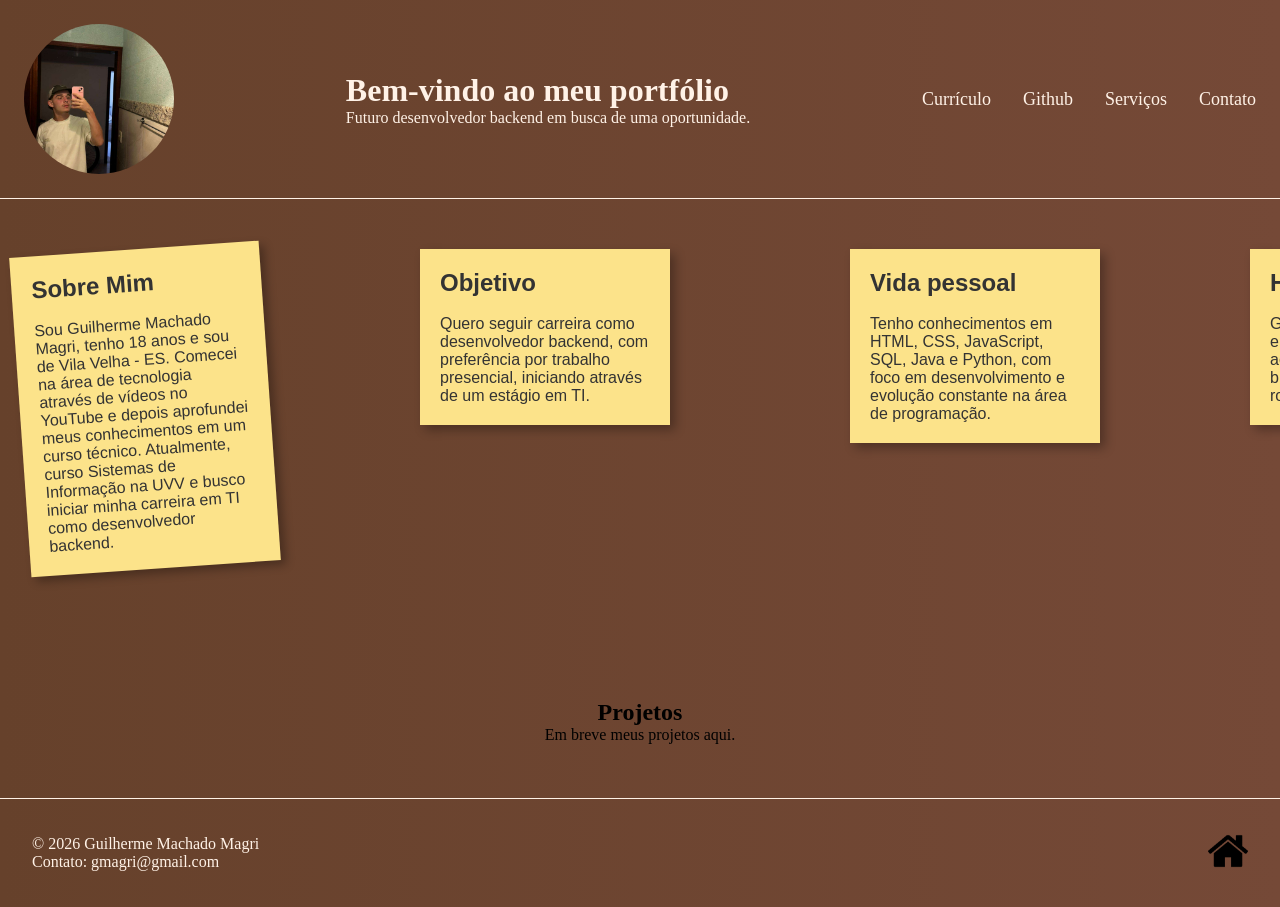
<file: index.html>
<!doctype html>
<html lang="en">
  <head>
    <meta charset="UTF-8" />
    <meta name="viewport" content="width=device-width, initial-scale=1.0" />
    <title>Landing Page - Guilherme Machado Magri</title>
    <link rel="stylesheet" href="./style.css" />
  </head>
  <body>
    <header class="cabecalho">
      <img src="./Guilherme.jpg" alt="" class="foto-gui" />
      <div class="frase-cabecalho">
        <h1>Bem-vindo ao meu portfólio</h1>
        <p>Futuro desenvolvedor backend em busca de uma oportunidade.</p>
      </div>
      <nav class="cabecalho-menu">
        <a href="./curriculo.html" class="item-cabecalho"> Currículo</a>
        <a href="./github.html" class="item-cabecalho">Github</a>
        <a href="./servicos.html" class="item-cabecalho">Serviços</a>
        <a href="./contato.html" class="item-cabecalho"> Contato</a>
      </nav>
    </header>

    <main class="conteudo-principal">
      <section>
        <div class="post-it1">
          <h2>Sobre Mim</h2>
          <p>
            <br />
            Sou Guilherme Machado Magri, tenho 18 anos e sou de Vila Velha - ES.
            Comecei na área de tecnologia através de vídeos no YouTube e depois
            aprofundei meus conhecimentos em um curso técnico. Atualmente, curso
            Sistemas de Informação na UVV e busco iniciar minha carreira em TI
            como desenvolvedor backend.
          </p>
        </div>
        <div class="post-it2">
          <h2>Objetivo</h2>
          <p>
            <br />Quero seguir carreira como desenvolvedor backend, com
            preferência por trabalho presencial, iniciando através de um estágio
            em TI.
          </p>
        </div>
        <div class="post-it3">
          <h2>Vida pessoal</h2>
          <br />
          <p>
            Tenho conhecimentos em HTML, CSS, JavaScript, SQL, Java e Python,
            com foco em desenvolvimento e evolução constante na área de
            programação.
          </p>
        </div>
        <div class="post-it4">
          <h2>Hobbies</h2>
          <br />
          <p>
            Gosto de jogar no tempo livre e praticar esportes como academia e
            andar de bicicleta, mantendo uma rotina ativa.
          </p>
        </div>

        <div class="post-it5">
          <h2>Acadêmico</h2>
          <p>
            Concluí o ensino médio junto com o curso técnico e atualmente curso
            Sistemas de Informação na UVV, buscando me desenvolver cada vez mais
            na área de tecnologia.
          </p>
        </div>
      </section>

      <section class="projetos">
        <div>
          <h2>Projetos</h2>
          <p>Em breve meus projetos aqui.</p>
        </div>
      </section>
    </main>

    <footer class="rodape">

  <div class="info">
    <p>© 2026 Guilherme Machado Magri</p>
    <p>Contato: gmagri@gmail.com</p>
      
  </div>

  <a href="index.html">
    <img src="./imagens/casa.png" class="imagem-casa">
  </a>

</footer>
  </body>
</html>
</file>
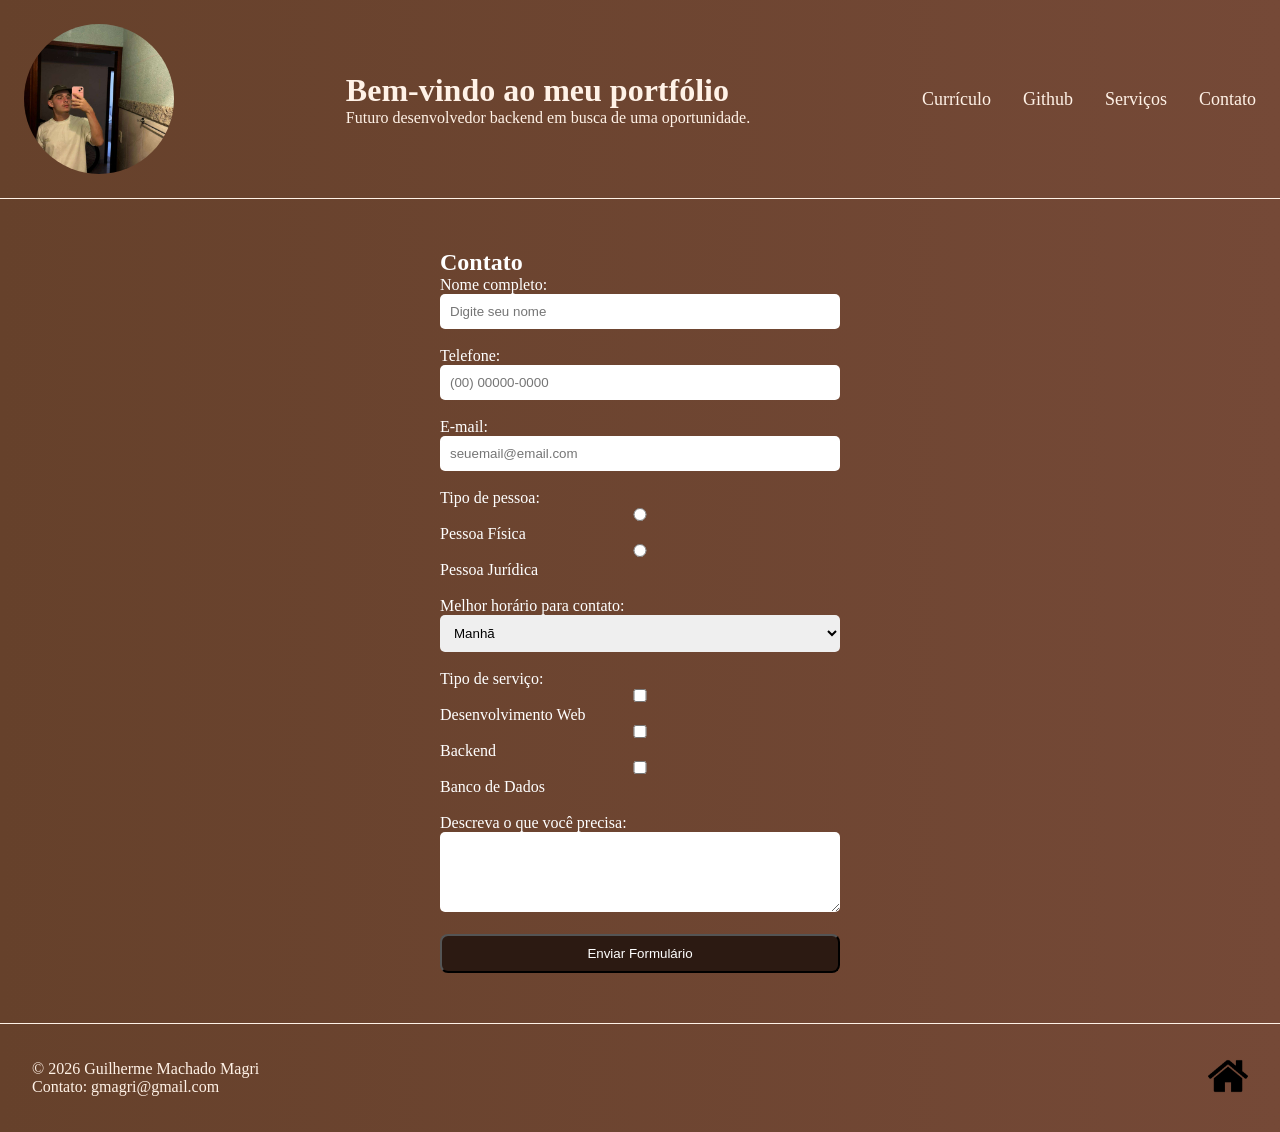
<file: contato.html>
<!doctype html>
<html lang="en">
  <head>
    <meta charset="UTF-8" />
    <meta name="viewport" content="width=device-width, initial-scale=1.0" />
    <title>Document</title>
    <link rel="stylesheet" href="contato.css" />
  </head>
  <body>
    <header class="cabecalho">
      <img src="./Guilherme.jpg" alt="" class="foto-gui" />
      <div class="frase-cabecalho">
        <h1>Bem-vindo ao meu portfólio</h1>
        <p>Futuro desenvolvedor backend em busca de uma oportunidade.</p>
      </div>
      <nav class="cabecalho-menu">
        <a href="./curriculo.html" class="item-cabecalho"> Currículo</a>
        <a href="./github.html" class="item-cabecalho">Github</a>
        <a href="./servicos.html" class="item-cabecalho">Serviços</a>
        <a href="./contato.html" class="item-cabecalho"> Contato</a>
      </nav>
    </header>

    <main class="conteudo-principal">
      <main class="contato">

  <h2>Contato</h2>

  <form onsubmit=>

    
    <label>Nome completo:</label><br>
    <input type="text" placeholder="Digite seu nome" required><br><br>

    <label>Telefone:</label><br>
    <input type="tel" placeholder="(00) 00000-0000" required><br><br>

   
    <label>E-mail:</label><br>
    <input type="email" placeholder="seuemail@email.com" required><br><br>

  
    <label>Tipo de pessoa:</label><br>
    <input type="radio" name="tipo"> Pessoa Física
    <input type="radio" name="tipo"> Pessoa Jurídica
    <br><br>


    <label>Melhor horário para contato:</label><br>
    <select>
      <option>Manhã</option>
      <option>Tarde</option>
      <option>Noite</option>
    </select>
    <br><br>


    <label>Tipo de serviço:</label><br>
    <input type="checkbox"> Desenvolvimento Web<br>
    <input type="checkbox"> Backend<br>
    <input type="checkbox"> Banco de Dados<br>
    <br>

  
    <label>Descreva o que você precisa:</label><br>
    <textarea rows="4" cols="40"></textarea>
    <br><br>

 
    <button type="submit" class="botao-enviar">
      Enviar Formulário
    </button>

  </form>

</main>

    <footer class="rodape">
      <div class="info">
        <p>© 2026 Guilherme Machado Magri</p>
        <p>Contato: gmagri@gmail.com</p>
      </div>

      <a href="index.html">
        <img src="./imagens/casa.png" class="imagem-casa" />
      </a>
    </footer>
  </body>
</html>
</file>
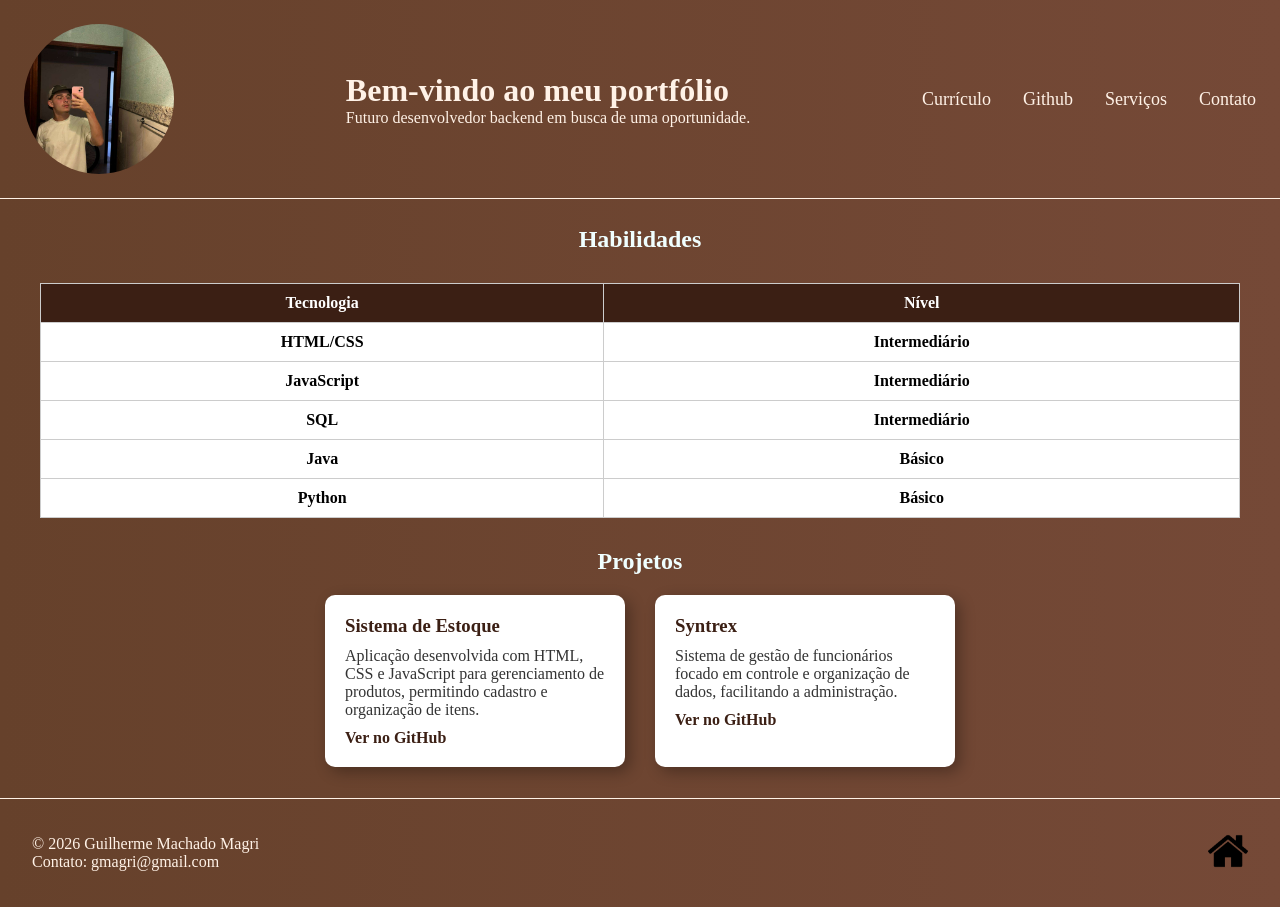
<file: curriculo.html>
<!DOCTYPE html>
<html lang="en">
<head>
    <meta charset="UTF-8">
    <meta name="viewport" content="width=device-width, initial-scale=1.0">
    <title>Document</title>
    <link rel="stylesheet" href="curriculo.css">
</head>
<body>
    <header class="cabecalho">
      <img src="./Guilherme.jpg" alt="" class="foto-gui" />
      <div class="frase-cabecalho">
        <h1>Bem-vindo ao meu portfólio</h1>
        <p>Futuro desenvolvedor backend em busca de uma oportunidade.</p>
      </div>
      <nav class="cabecalho-menu">
        <a href="./curriculo.html" class="item-cabecalho"> Currículo</a>
        <a href="./github.html" class="item-cabecalho">Github</a>
        <a href="./servicos.html" class="item-cabecalho">Serviços</a>
        <a href="./contato.html" class="item-cabecalho"> Contato</a>
      </nav>
    </header>

    <main class="conteudo-principal">
        <section>
            <div>
                
<table border="" class="tabela-conteudo">
    
  <tr>
    <h2 class="titulo-conteudo"><br>Habilidades</h2>
    <th>Tecnologia</th>
    <th>Nível</th>
  </tr>
  <tr>
    <td>HTML/CSS</td>
    <td>Intermediário</td>
  </tr>
  <tr>
    <td>JavaScript</td>
    <td>Intermediário</td>
  </tr>
  <tr>
    <td>SQL</td>
    <td>Intermediário</td>
  </tr>
  <tr>
    <td>Java</td>
    <td>Básico</td>
  </tr>
  <tr>
    <td>Python</td>
    <td>Básico</td>
  </tr>
</table>
            </div>
        </section>

        <section class="projetos">
  <h2 style="text-align: center;" class="titu2">Projetos</h2>

  <div class="container-projetos">

    <div class="card-projeto">
      <h3>Sistema de Estoque</h3>
      <p>
        Aplicação desenvolvida com HTML, CSS e JavaScript para gerenciamento de produtos,
        permitindo cadastro e organização de itens.
      </p>
      <a href="https://github.com/Guimm1/MinhaLoja" target="_blank">Ver no GitHub</a>
    </div>

    <div class="card-projeto">
      <h3>Syntrex</h3>
      <p>
        Sistema de gestão de funcionários focado em controle e organização de dados,
        facilitando a administração.
      </p>
      <a href="https://github.com/Guimm1/ProjetoSyntrex_Senai" target="_blank">Ver no GitHub</a>
    </div>

  </div>
</section>
    </main>

    <footer class="rodape">

  <div class="info">
    <p>© 2026 Guilherme Machado Magri</p>
    <p>Contato: gmagri@gmail.com</p>
    
  </div>

  <a href="index.html">
    <img src="./imagens/casa.png" class="imagem-casa">
  </a>

</footer>


</body>
</html>
</file>
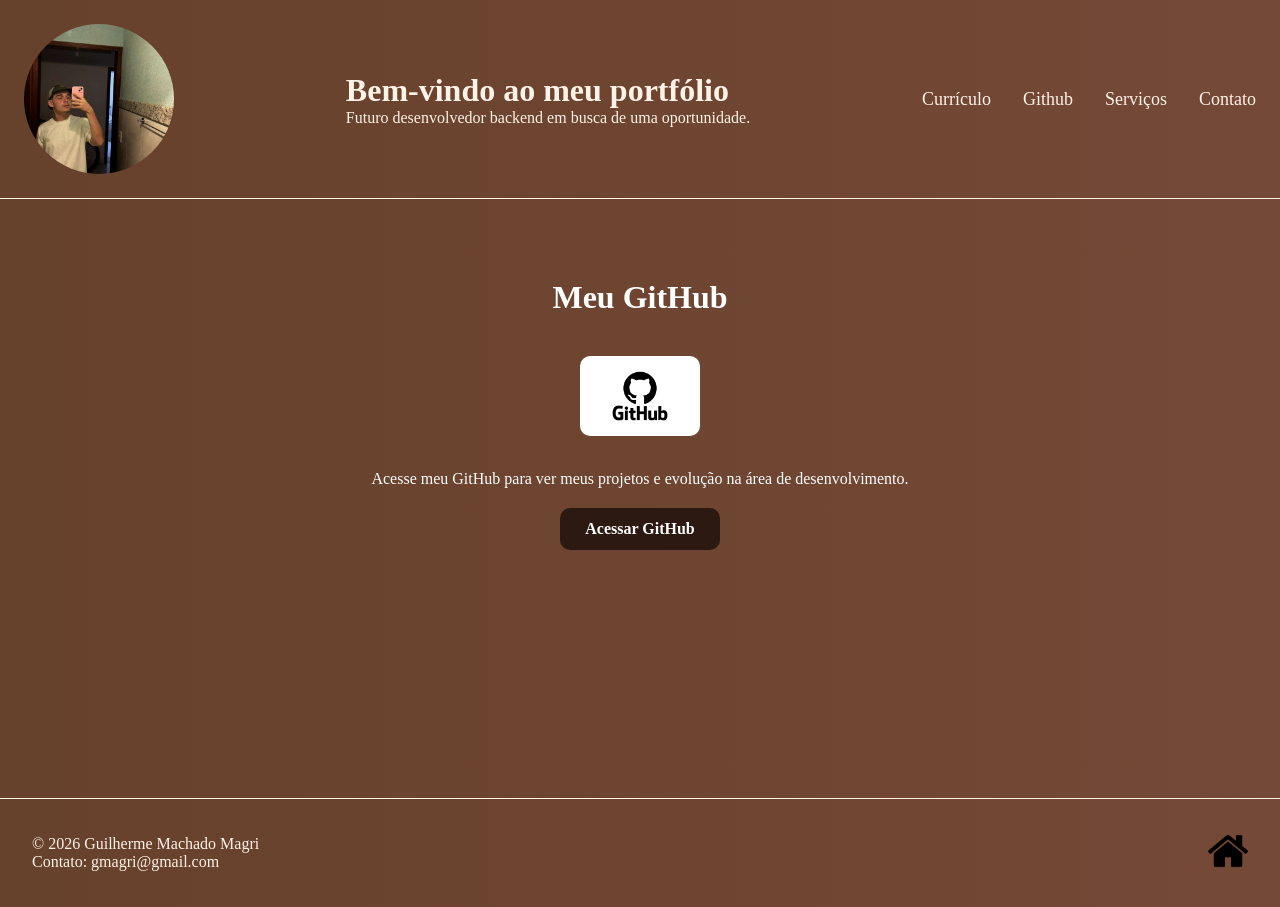
<file: github.html>
<!DOCTYPE html>
<html lang="en">
<head>
    <meta charset="UTF-8">
    <meta name="viewport" content="width=device-width, initial-scale=1.0">
    <title>Document</title>
    <link rel="stylesheet" href="github.css">
</head>
<body>
    
    <header class="cabecalho">
      <img src="./Guilherme.jpg" alt="" class="foto-gui" />
      <div class="frase-cabecalho">
        <h1>Bem-vindo ao meu portfólio</h1>
        <p>Futuro desenvolvedor backend em busca de uma oportunidade.</p>
      </div>
      <nav class="cabecalho-menu">
        <a href="./curriculo.html" class="item-cabecalho"> Currículo</a>
        <a href="./github.html" class="item-cabecalho">Github</a>
        <a href="./servicos.html" class="item-cabecalho">Serviços</a>
        <a href="./contato.html" class="item-cabecalho"> Contato</a>
      </nav>
    </header>

     <main class="conteudo-principal">

        <section class="github">
    <h2>Meu GitHub</h2>

    <img src="./imagens/github.png" class="img-github">

    <p>
      Acesse meu GitHub para ver meus projetos e evolução na área de desenvolvimento.
    </p>

    <a href="https://github.com/Guimm1" target="_blank" class="botao">
      Acessar GitHub
    </a>

  </main>
  </section>


     <footer class="rodape">

  <div class="info">
    <p>© 2026 Guilherme Machado Magri</p>
    <p>Contato: gmagri@gmail.com</p>
    
  </div>

  <a href="index.html">
    <img src="./imagens/casa.png" class="imagem-casa">
  </a>

</footer>

</body>
</html>
</file>
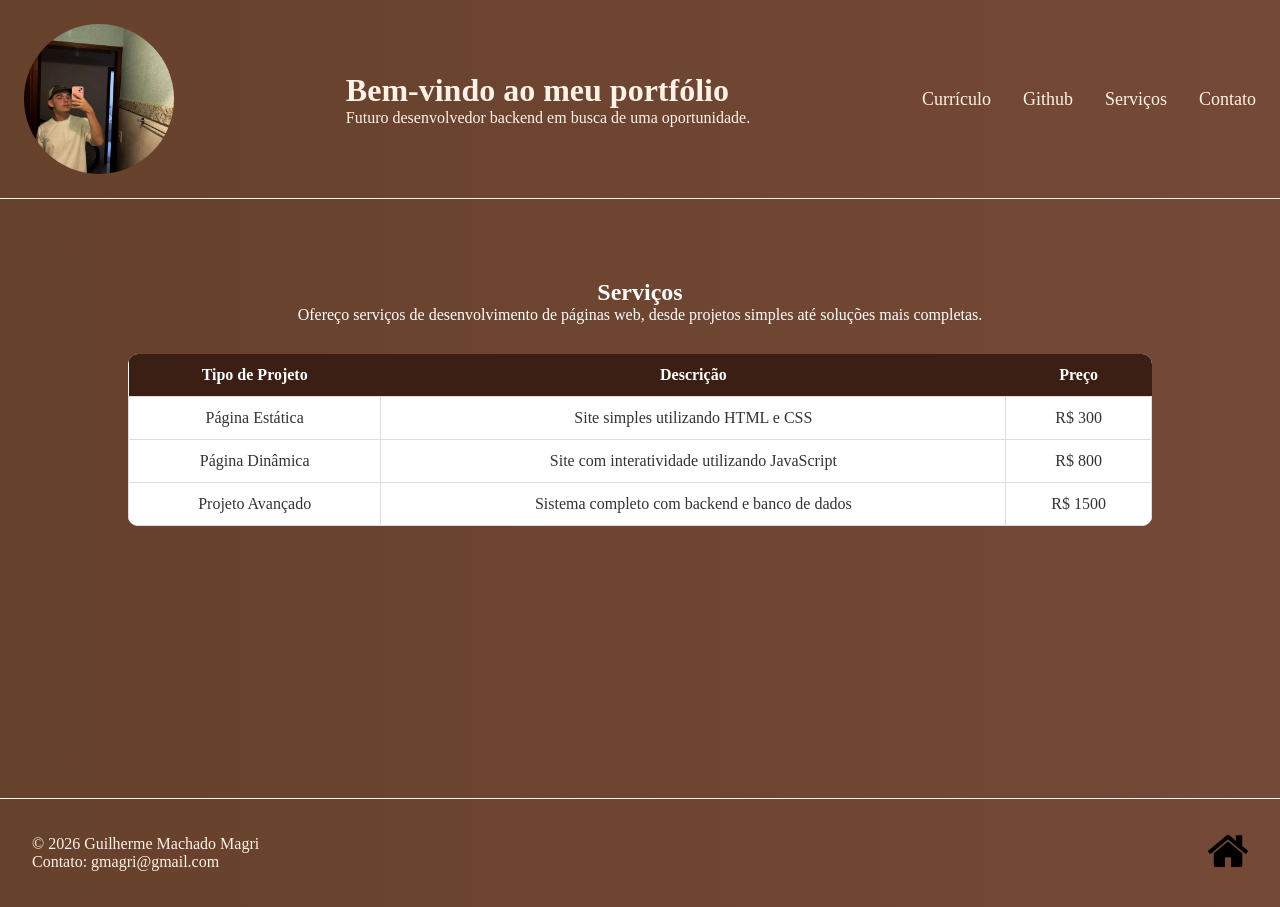
<file: servicos.html>
<!DOCTYPE html>
<html lang="en">
<head>
    <meta charset="UTF-8">
    <meta name="viewport" content="width=device-width, initial-scale=1.0">
    <title>Document</title>
    <link rel="stylesheet" href="servicos.css">
</head>

<body>
    <header class="cabecalho">
      <img src="./Guilherme.jpg" alt="" class="foto-gui" />
      <div class="frase-cabecalho">
        <h1>Bem-vindo ao meu portfólio</h1>
        <p>Futuro desenvolvedor backend em busca de uma oportunidade.</p>
      </div>
      <nav class="cabecalho-menu">
        <a href="./curriculo.html" class="item-cabecalho"> Currículo</a>
        <a href="./github.html" class="item-cabecalho">Github</a>
        <a href="./servicos.html" class="item-cabecalho">Serviços</a>
        <a href="./contato.html" class="item-cabecalho"> Contato</a>
      </nav>
    </header>


    <main class="conteudo-principal">
        <main class="servicos">

  <h2>Serviços</h2>

  <p>Ofereço serviços de desenvolvimento de páginas web, desde projetos simples até soluções mais completas.</p>

  <table class="tabela-servicos">
    <tr>
      <th>Tipo de Projeto</th>
      <th>Descrição</th>
      <th>Preço</th>
    </tr>

    <tr>
      <td>Página Estática</td>
      <td>Site simples utilizando HTML e CSS</td>
      <td>R$ 300</td>
    </tr>

    <tr>
      <td>Página Dinâmica</td>
      <td>Site com interatividade utilizando JavaScript</td>
      <td>R$ 800</td>
    </tr>

    <tr>
      <td>Projeto Avançado</td>
      <td>Sistema completo com backend e banco de dados</td>
      <td>R$ 1500</td>
    </tr>

  </table>

</main>
    </main>
          

     <footer class="rodape">

  <div class="info">
    <p>© 2026 Guilherme Machado Magri</p>
    <p>Contato: gmagri@gmail.com</p>
    
  </div>

  <a href="index.html">
    <img src="./imagens/casa.png" class="imagem-casa">
  </a>

</footer>
    
</body>
</html>
</file>
<file: style.css>
*{
    margin: 0;
    padding: 0;
    box-sizing: border-box;
    text-decoration: none;
    
}

body{
    font-size: 100%;
    background: linear-gradient(to right, #66412b, #754937);
}

.cabecalho{
    display: flex;
    flex-direction: row;
    align-items:center;
    justify-content: space-between;
    padding: 24px;
    
}

.frase-cabecalho{
    color: #FFF2E7;
}

.foto-gui{
  width: 150px;
  height: 150px;
  border-radius: 50%;
  object-fit: cover;
}

.item-cabecalho{
    color: #FFF2E7;
    font-weight: 400;
    font-size: 18px;
}

.cabecalho-menu{
    display: flex;
    gap: 32px;
}


.conteudo-principal{
     border-top: 0.4px solid #FFF2E7;
    position: relative;
    min-height: 600px;
}

.post-it1{
    width: 250px;
  padding: 20px;
  background: #fce38a; 
  color: #333;
  font-family: Arial, sans-serif;

  box-shadow: 5px 5px 10px rgba(0,0,0,0.3);
  transform: rotate(-4deg);
  position: absolute;
  top: 50px;
  left: 20px;
  
}

.post-it2{
    width: 250px;
  padding: 20px;
  background: #fce38a; 
  color: #333;
  font-family: Arial, sans-serif;

  box-shadow: 5px 5px 10px rgba(0,0,0,0.3);
  position: absolute;
  top: 50px;
  left: 420px;
  
}

.post-it3{
       width: 250px;
  padding: 20px;
  background: #fce38a; 
  color: #333;
  font-family: Arial, sans-serif;

  box-shadow: 5px 5px 10px rgba(0,0,0,0.3);
  position: absolute;
  top: 50px;
  left: 850px;
}

.post-it4{
       width: 250px;
  padding: 20px;
  background: #fce38a; 
  color: #333;
  font-family: Arial, sans-serif;

  box-shadow: 5px 5px 10px rgba(0,0,0,0.3);
  position: absolute;
  top: 50px;
  left: 1250px;
}

.post-it5{
     width: 250px;
  padding: 20px;
  background: #fce38a; 
  color: #333;
  font-family: Arial, sans-serif;

  box-shadow: 5px 5px 10px rgba(0,0,0,0.3);
  position: absolute;
  transform: rotate(4deg);
  top: 50px;
  left: 1650px;
}

.projetos {
  margin-top: 500px;
  text-align: center;
}

.rodape{
    padding: 32px;
    border-top: 0.4px solid #FFF2E7;
    color: #FFF2E7;
    text-decoration: none;
     display: flex;
    justify-content: space-between;
    align-items: center;
    
}



.imagem-casa{
    width: 40px;
  height: auto;
  
}
</file>
<file: contato.css>
*{
    margin: 0;
    padding: 0;
    box-sizing: border-box;
    text-decoration: none;
    
}

body{
    font-size: 100%;
    background: linear-gradient(to right, #66412b, #754937);
}

.cabecalho{
    display: flex;
    flex-direction: row;
    align-items:center;
    justify-content: space-between;
    padding: 24px;
    
}

.frase-cabecalho{
    color: #FFF2E7;
}

.foto-gui{
  width: 150px;
  height: 150px;
  border-radius: 50%;
  object-fit: cover;
}

.item-cabecalho{
    color: #FFF2E7;
    font-weight: 400;
    font-size: 18px;
}

.cabecalho-menu{
    display: flex;
    gap: 32px;
}

.conteudo-principal{
    border-top: 0.4px solid #FFF2E7;
    position: relative;
    min-height: 600px;
}

.contato {
  color: white;
  margin: 50px auto;
  width: 400px;
  text-align: left;
}

input, select, textarea {
  width: 100%;
  padding: 10px;
  border-radius: 5px;
  border: none;
}

.botao-enviar {
  width: 100%;
  padding: 10px;
  background: #2c1a12;
  color: white;
  border-radius: 8px;
}






.rodape{
    padding: 32px;
    border-top: 0.4px solid #FFF2E7;
    color: #FFF2E7;
    text-decoration: none;
     display: flex;
    justify-content: space-between;
    align-items: center;
    
}

.git{
    color: blue;
    text-decoration: underline;
}

.insta{
    color: blue;
    text-decoration: underline;
}

.imagem-casa{
    width: 40px;
  height: auto;
  
}
</file>
<file: curriculo.css>
*{
    margin: 0;
    padding: 0;
    box-sizing: border-box;
    text-decoration: none;
    
}

body{
    font-size: 100%;
    background: linear-gradient(to right, #66412b, #754937);
}

.cabecalho{
    display: flex;
    flex-direction: row;
    align-items:center;
    justify-content: space-between;
    padding: 24px;
    
}

.frase-cabecalho{
    color: #FFF2E7;
}

.foto-gui{
  width: 150px;
  height: 150px;
  border-radius: 50%;
  object-fit: cover;
}

.item-cabecalho{
    color: #FFF2E7;
    font-weight: 400;
    font-size: 18px;
}

.cabecalho-menu{
    display: flex;
    gap: 32px;
}

.conteudo-principal{
    border-top: 0.4px solid #FFF2E7;
    position: relative;
    min-height: 600px;
}

.titulo-conteudo{
    text-align: center;
    color: azure;
}

.titu2{
  text-align: center;
  color: azure;
}

table {
  width: 100%;
  border-collapse: collapse;
  margin-top: 10px;
  font-weight: bold;
}

th {
  background: #3b1f14;
  color: white;
}

td, th {
  border: 1px solid #ccc;
  padding: 10px;
  text-align: center;
}

.tabela-conteudo {
  max-width: 1200px;
  margin: 30px auto;
  padding: 30px; 
  background: white;
}

.container-projetos {
  display: flex;
  justify-content: center;
  gap: 30px;
  margin-top: 20px;
}

.card-projeto {
  width: 300px;
  background: #fff;
  padding: 20px;
  border-radius: 10px;
  box-shadow: 5px 5px 15px rgba(0,0,0,0.3);
}

.card-projeto h3 {
  margin-bottom: 10px;
  color: #3b1f14;
}

.card-projeto p {
  color: #333;
}

.card-projeto a {
  display: inline-block;
  margin-top: 10px;
  color: #3b1f14;
  font-weight: bold;
}




.rodape{
    padding: 32px;
    border-top: 0.4px solid #FFF2E7;
    color: #FFF2E7;
    text-decoration: none;
     display: flex;
    justify-content: space-between;
    align-items: center;
    
}

.git{
    color: blue;
    text-decoration: underline;
}

.insta{
    color: blue;
    text-decoration: underline;
}

.imagem-casa{
    width: 40px;
  height: auto;
  
}
</file>
<file: github.css>
*{
    margin: 0;
    padding: 0;
    box-sizing: border-box;
    text-decoration: none;
    
}

body{
    font-size: 100%;
    background: linear-gradient(to right, #66412b, #754937);
}

.cabecalho{
    display: flex;
    flex-direction: row;
    align-items:center;
    justify-content: space-between;
    padding: 24px;
    
}

.frase-cabecalho{
    color: #FFF2E7;
}

.foto-gui{
  width: 150px;
  height: 150px;
  border-radius: 50%;
  object-fit: cover;
}

.item-cabecalho{
    color: #FFF2E7;
    font-weight: 400;
    font-size: 18px;
}

.cabecalho-menu{
    display: flex;
    gap: 32px;
}

.conteudo-principal{
     border-top: 0.4px solid #FFF2E7;
    position: relative;
    min-height: 600px;
}

.github {
  text-align: center;
  margin-top: 80px;
  color: white;
}

.github h2 {
  font-size: 32px;
  margin-bottom: 20px;
}

.img-github {
  width: 120px;
  margin: 20px 0;
  background: white;
  padding: 15px;
  border-radius: 10px;
}

.github p {
  margin-top: 10px;
  font-size: 16px;
}

.botao {
  display: inline-block;
  margin-top: 20px;
  padding: 12px 25px;
  background: #2c1a12;
  color: white;
  border-radius: 10px;
  font-weight: bold;
  transition: 0.3s;
}


.botao:hover {
  background: #5a3525;
  transform: scale(1.05);
}






.rodape{
    padding: 32px;
    border-top: 0.4px solid #FFF2E7;
    color: #FFF2E7;
    text-decoration: none;
     display: flex;
    justify-content: space-between;
    align-items: center;
    
}

.git{
    color: blue;
    text-decoration: underline;
}

.insta{
    color: blue;
    text-decoration: underline;
}

.imagem-casa{
    width: 40px;
  height: auto;
  
}
</file>
<file: servicos.css>
*{
    margin: 0;
    padding: 0;
    box-sizing: border-box;
    text-decoration: none;
    
}

body{
    font-size: 100%;
    background: linear-gradient(to right, #66412b, #754937);
}

.cabecalho{
    display: flex;
    flex-direction: row;
    align-items:center;
    justify-content: space-between;
    padding: 24px;
    
}

.frase-cabecalho{
    color: #FFF2E7;
}

.foto-gui{
  width: 150px;
  height: 150px;
  border-radius: 50%;
  object-fit: cover;
}

.item-cabecalho{
    color: #FFF2E7;
    font-weight: 400;
    font-size: 18px;
}

.cabecalho-menu{
    display: flex;
    gap: 32px;
}

.conteudo-principal{
     border-top: 0.4px solid #FFF2E7;
    position: relative;
    min-height: 600px;
}


.servicos {
  text-align: center;
  color: white;
  margin-top: 80px;
}

.tabela-servicos {
  width: 80%;
  margin: 30px auto;
  border-collapse: collapse;
  background: white;
  color: #333;
  border-radius: 10px;
  overflow: hidden;
}

.tabela-servicos th {
  background: #3b1f14;
  color: white;
  padding: 12px;
}

.tabela-servicos td {
  padding: 12px;
  border: 1px solid #ddd;
}

.tabela-servicos tr:hover {
  background: #f2f2f2;
}





.rodape{
    padding: 32px;
    border-top: 0.4px solid #FFF2E7;
    color: #FFF2E7;
    text-decoration: none;
     display: flex;
    justify-content: space-between;
    align-items: center;
    
}

.git{
    color: blue;
    text-decoration: underline;
}

.insta{
    color: blue;
    text-decoration: underline;
}

.imagem-casa{
    width: 40px;
  height: auto;
  
}
</file>
